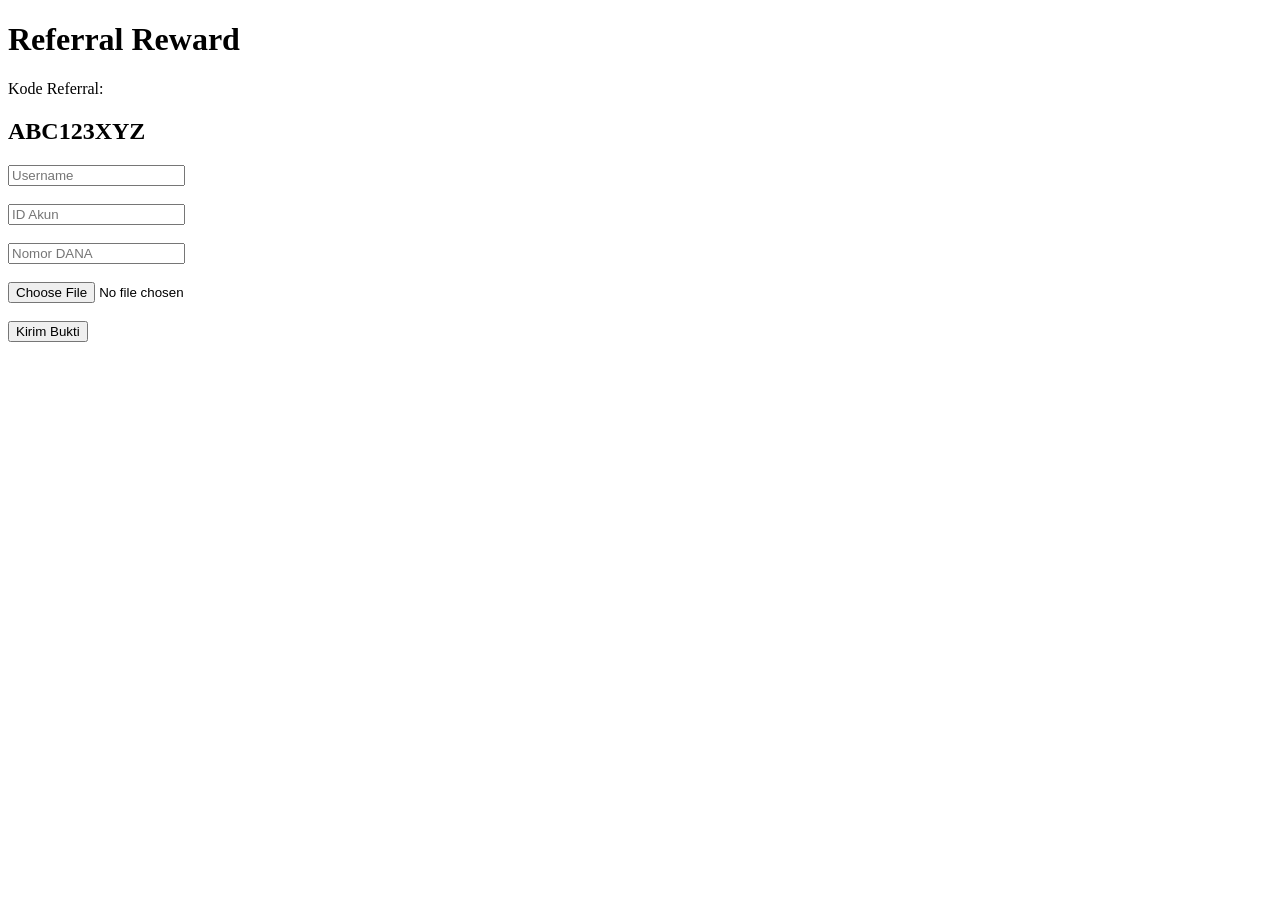
<file: index.html>
<!DOCTYPE html>
<html lang="id">
<head>
    <meta charset="UTF-8">
    <meta name="viewport" content="width=device-width, initial-scale=1.0">
    <title>Referral Reward</title>
</head>
<body>

    <h1>Referral Reward</h1>

    <p>Kode Referral:</p>
    <h2>ABC123XYZ</h2>

    <form>
        <input type="text" placeholder="Username">
        <br><br>

        <input type="text" placeholder="ID Akun">
        <br><br>

        <input type="text" placeholder="Nomor DANA">
        <br><br>

        <input type="file">
        <br><br>

        <button type="submit">
            Kirim Bukti
        </button>
    </form>

</body>
</html>
</file>
